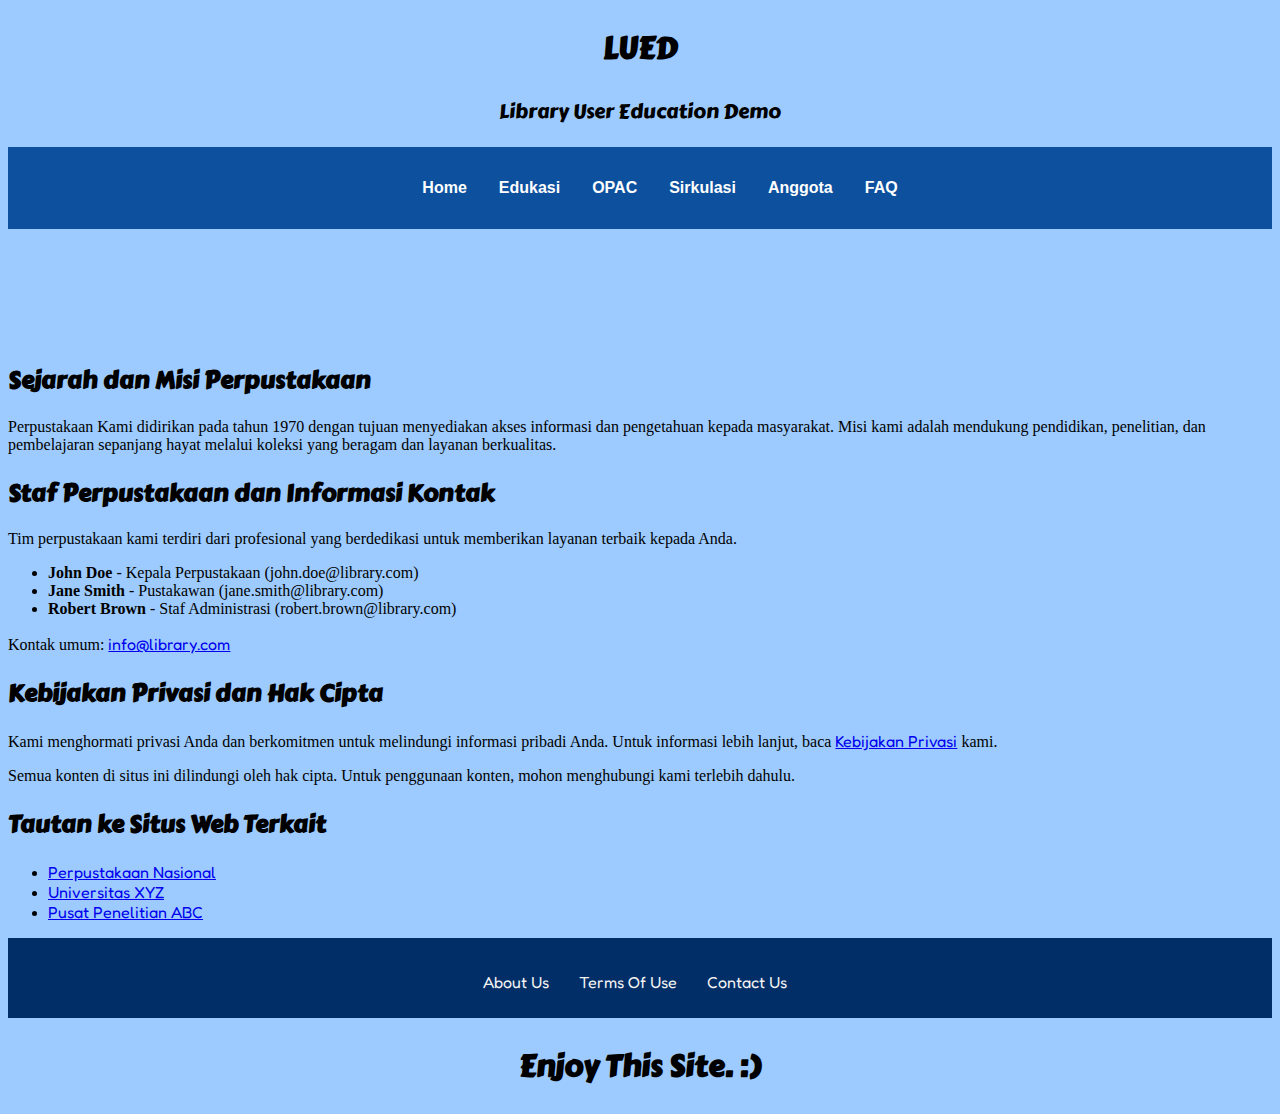
<file: about.html>
<!DOCTYPE html>
<html lang="en">
  <!--Head Meta-->
  <head>
    <meta charset="UTF-8" />
    <meta http-equiv="X-UA-Compatible" content="IE=edge" />
    <meta name="viewport" content="width=device-width, initial-scale=1.0" />
    <title>LUED (Library User Education Development)</title>
    <link rel="stylesheet" href="css/main css.css" />
    <link rel="preconnect" href="https://fonts.googleapis.com" />
    <link rel="preconnect" href="https://fonts.gstatic.com" crossorigin />
    <link href="https://fonts.googleapis.com/css2?family=Fredoka+One&display=swap" rel="stylesheet" />
    <link rel="preconnect" href="https://fonts.googleapis.com" />
    <link rel="preconnect" href="https://fonts.gstatic.com" crossorigin />
    <link href="https://fonts.googleapis.com/css2?family=Carter+One&display=swap" rel="stylesheet" />
  </head>
  <!--Header-->
  <body>
    <div class="header">
      <h2>LUED</h2>
      <p>Library User Education Demo</p>
    </div>
    <nav>
      <div id="menu-icon" class="menu-icon">
        <i class="ph-bold ph-list"></i>
      </div>
      <ul id="menu-list" class="hidden">
        <li>
          <a href="index.html">Home</a>
        </li>
        <li>
          <a href="education.html">Edukasi</a>
        </li>
        <li>
          <a href="opac.html">OPAC</a>
        </li>
        <li>
          <a href="sirkulasi.html">Sirkulasi</a>
        </li>
        <li>
          <a href="anggota.html">Anggota</a>
        </li>
        <li>
          <a href="faq.html">FAQ</a>
        </li>
      </ul>
    </nav>

    <main>
      <section id="sejarah-misi">
        <h2>Sejarah dan Misi Perpustakaan</h2>
        <p>
          Perpustakaan Kami didirikan pada tahun 1970 dengan tujuan menyediakan akses informasi dan pengetahuan kepada masyarakat. Misi kami adalah mendukung pendidikan, penelitian, dan pembelajaran sepanjang hayat melalui koleksi yang
          beragam dan layanan berkualitas.
        </p>
      </section>

      <section id="staf-kontak">
        <h2>Staf Perpustakaan dan Informasi Kontak</h2>
        <p>Tim perpustakaan kami terdiri dari profesional yang berdedikasi untuk memberikan layanan terbaik kepada Anda.</p>
        <ul>
          <li><strong>John Doe</strong> - Kepala Perpustakaan (john.doe@library.com)</li>
          <li><strong>Jane Smith</strong> - Pustakawan (jane.smith@library.com)</li>
          <li><strong>Robert Brown</strong> - Staf Administrasi (robert.brown@library.com)</li>
        </ul>
        <p>Kontak umum: <a href="mailto:info@library.com">info@library.com</a></p>
      </section>

      <section id="kebijakan-privasi">
        <h2>Kebijakan Privasi dan Hak Cipta</h2>
        <p>Kami menghormati privasi Anda dan berkomitmen untuk melindungi informasi pribadi Anda. Untuk informasi lebih lanjut, baca <a href="privasi.html">Kebijakan Privasi</a> kami.</p>
        <p>Semua konten di situs ini dilindungi oleh hak cipta. Untuk penggunaan konten, mohon menghubungi kami terlebih dahulu.</p>
      </section>

      <section id="tautan-terkait">
        <h2>Tautan ke Situs Web Terkait</h2>
        <ul>
          <li><a href="https://example-library.com">Perpustakaan Nasional</a></li>
          <li><a href="https://example-edu.com">Universitas XYZ</a></li>
          <li><a href="https://example-research.com">Pusat Penelitian ABC</a></li>
        </ul>
      </section>
    </main>

    <div class="botnav">
      <a href="about.html">About Us</a>
      <a href="terms.html">Terms Of Use</a>
      <a href="contact.html">Contact Us</a>
    </div>
    <div class="footer">
      <h2>Enjoy This Site. :)</h2>
    </div>
  </body>
</html>
</file>
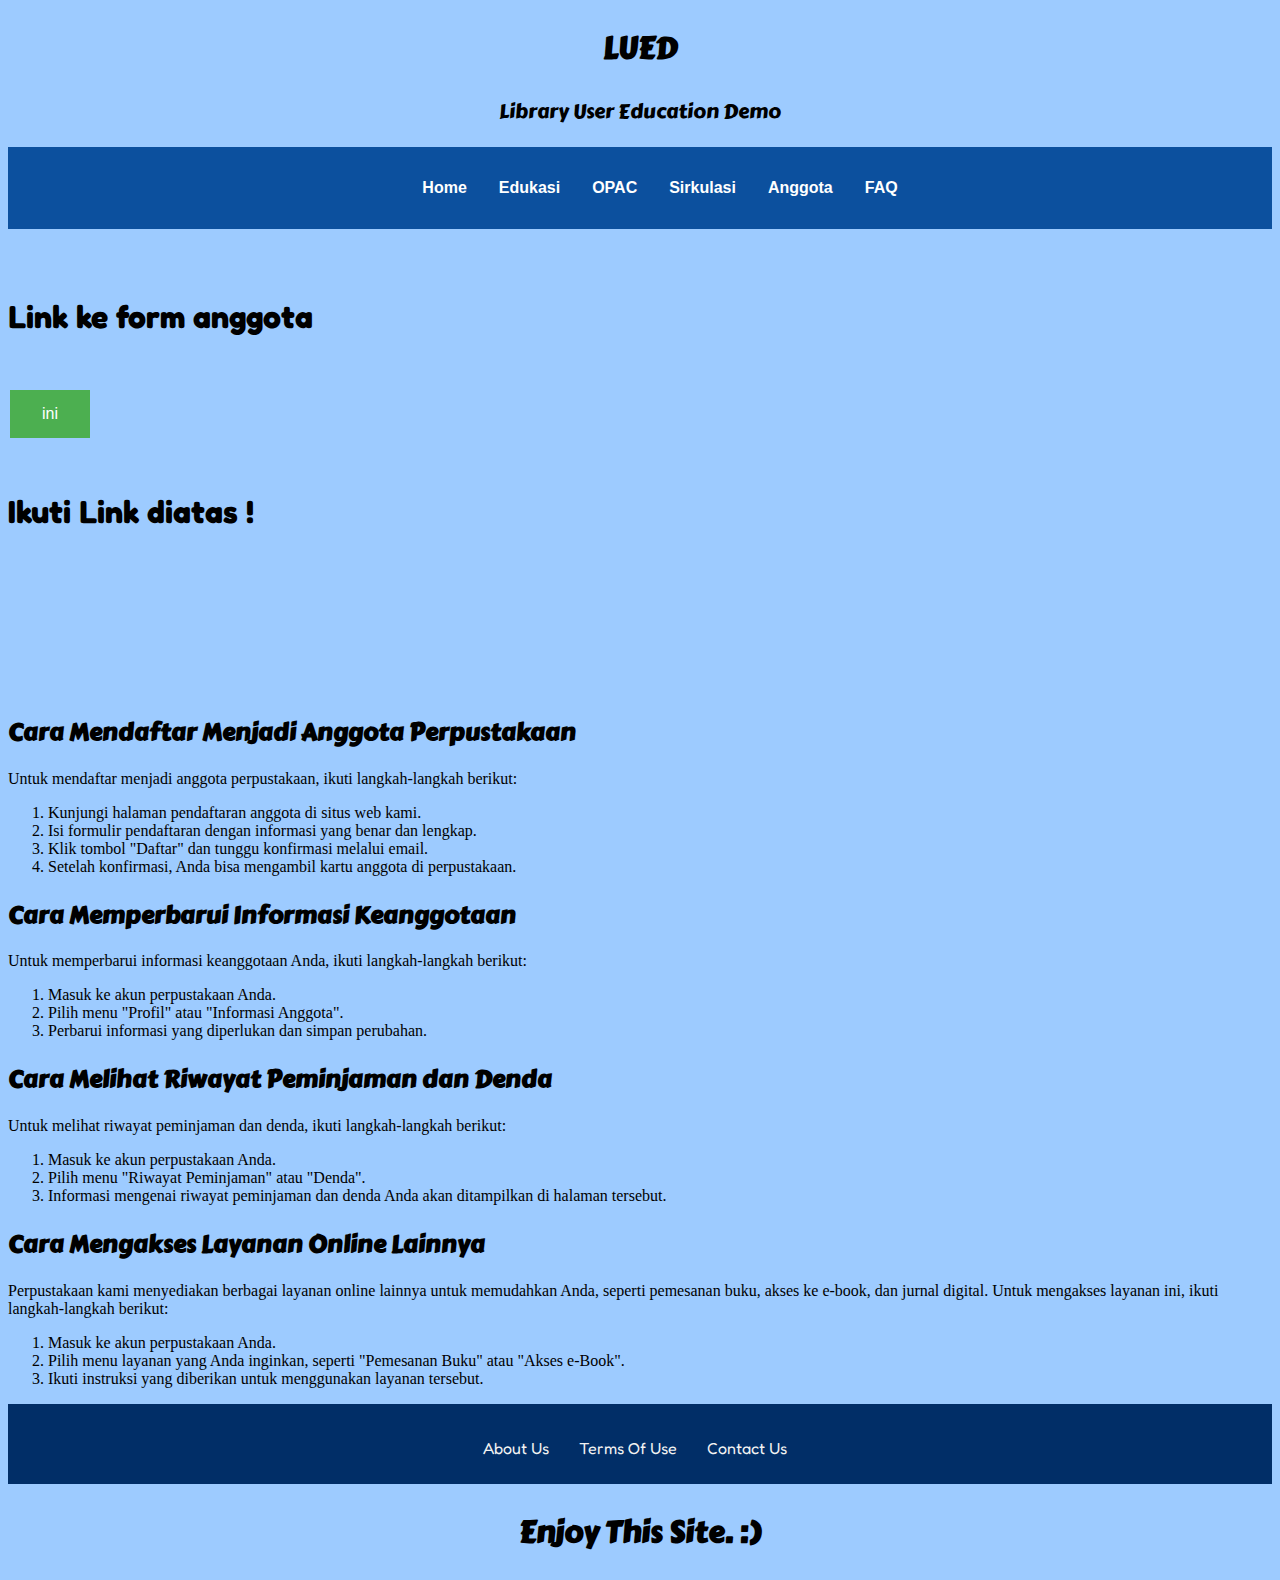
<file: anggota.html>
<!DOCTYPE html>
<html lang="en">
  <head>
    <meta charset="UTF-8" />
    <meta http-equiv="X-UA-Compatible" content="IE=edge" />
    <meta name="viewport" content="width=device-width, initial-scale=1.0" />
    <title>LUED (Library User Education Development)</title>
    <link rel="stylesheet" href="css/main css.css" />
    <link rel="preconnect" href="https://fonts.googleapis.com" />
    <link rel="preconnect" href="https://fonts.gstatic.com" crossorigin />
    <link href="https://fonts.googleapis.com/css2?family=Carter+One&display=swap" rel="stylesheet" />
    <link rel="preconnect" href="https://fonts.gstatic.com" crossorigin />
    <link href="https://fonts.googleapis.com/css2?family=Fredoka+One&display=swap" rel="stylesheet" />
    <link rel="preconnect" href="https://fonts.googleapis.com" />
  </head>
  <body>
    <div class="header">
      <h2>LUED</h2>
      <p>Library User Education Demo</p>
    </div>
    <nav>
      <div id="menu-icon" class="menu-icon">
        <i class="ph-bold ph-list"></i>
      </div>
      <ul id="menu-list" class="hidden">
        <li>
          <a href="index.html">Home</a>
        </li>
        <li>
          <a href="education.html">Edukasi</a>
        </li>
        <li>
          <a href="opac.html">OPAC</a>
        </li>
        <li>
          <a href="sirkulasi.html">Sirkulasi</a>
        </li>
        <li>
          <a href="anggota.html">Anggota</a>
        </li>
        <li>
          <a href="faq.html">FAQ</a>
        </li>
      </ul>
    </nav>
    <!--Form-->
    <br />
    <div class="form">
      <h1>Link ke form anggota</h1>
      <button class="link-button" onclick="window.open('https://library.24hour.id/smpn12malang/index.php?p=member', '_blank')">ini</button>
      <h1>Ikuti Link diatas !</h1>
    </div>

    <main>
      <section id="pendaftaran">
        <h2>Cara Mendaftar Menjadi Anggota Perpustakaan</h2>
        <p>Untuk mendaftar menjadi anggota perpustakaan, ikuti langkah-langkah berikut:</p>
        <ol>
          <li>Kunjungi halaman pendaftaran anggota di situs web kami.</li>
          <li>Isi formulir pendaftaran dengan informasi yang benar dan lengkap.</li>
          <li>Klik tombol "Daftar" dan tunggu konfirmasi melalui email.</li>
          <li>Setelah konfirmasi, Anda bisa mengambil kartu anggota di perpustakaan.</li>
        </ol>
      </section>

      <section id="perbarui-informasi">
        <h2>Cara Memperbarui Informasi Keanggotaan</h2>
        <p>Untuk memperbarui informasi keanggotaan Anda, ikuti langkah-langkah berikut:</p>
        <ol>
          <li>Masuk ke akun perpustakaan Anda.</li>
          <li>Pilih menu "Profil" atau "Informasi Anggota".</li>
          <li>Perbarui informasi yang diperlukan dan simpan perubahan.</li>
        </ol>
      </section>

      <section id="riwayat-denda">
        <h2>Cara Melihat Riwayat Peminjaman dan Denda</h2>
        <p>Untuk melihat riwayat peminjaman dan denda, ikuti langkah-langkah berikut:</p>
        <ol>
          <li>Masuk ke akun perpustakaan Anda.</li>
          <li>Pilih menu "Riwayat Peminjaman" atau "Denda".</li>
          <li>Informasi mengenai riwayat peminjaman dan denda Anda akan ditampilkan di halaman tersebut.</li>
        </ol>
      </section>

      <section id="layanan-online">
        <h2>Cara Mengakses Layanan Online Lainnya</h2>
        <p>Perpustakaan kami menyediakan berbagai layanan online lainnya untuk memudahkan Anda, seperti pemesanan buku, akses ke e-book, dan jurnal digital. Untuk mengakses layanan ini, ikuti langkah-langkah berikut:</p>
        <ol>
          <li>Masuk ke akun perpustakaan Anda.</li>
          <li>Pilih menu layanan yang Anda inginkan, seperti "Pemesanan Buku" atau "Akses e-Book".</li>
          <li>Ikuti instruksi yang diberikan untuk menggunakan layanan tersebut.</li>
        </ol>
      </section>
    </main>

    <div class="botnav">
      <a href="about.html">About Us</a>
      <a href="terms.html">Terms Of Use</a>
      <a href="contact.html">Contact Us</a>
    </div>
    <div class="footer">
      <h2>Enjoy This Site. :)</h2>
    </div>
  </body>
</html>
</file>
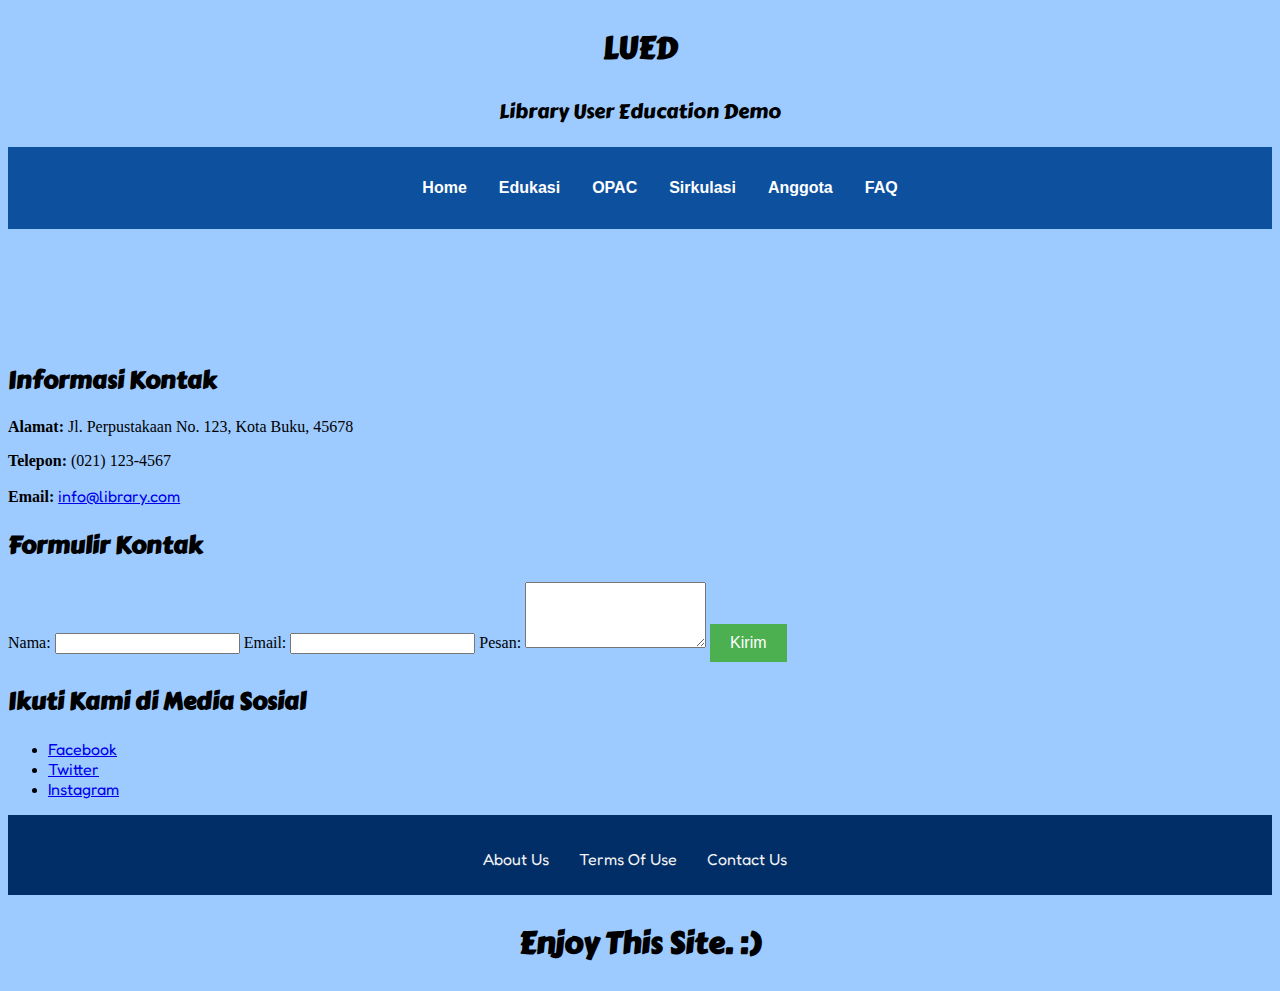
<file: contact.html>
<!DOCTYPE html>
<html lang="en">
  <!--Head Meta-->
  <head>
    <meta charset="UTF-8" />
    <meta http-equiv="X-UA-Compatible" content="IE=edge" />
    <meta name="viewport" content="width=device-width, initial-scale=1.0" />
    <title>LUED (Library User Education Development)</title>
    <link rel="stylesheet" href="css/main css.css" />
    <link rel="preconnect" href="https://fonts.googleapis.com" />
    <link rel="preconnect" href="https://fonts.gstatic.com" crossorigin />
    <link href="https://fonts.googleapis.com/css2?family=Fredoka+One&display=swap" rel="stylesheet" />
    <link rel="preconnect" href="https://fonts.googleapis.com" />
    <link rel="preconnect" href="https://fonts.gstatic.com" crossorigin />
    <link href="https://fonts.googleapis.com/css2?family=Carter+One&display=swap" rel="stylesheet" />
  </head>
  <!--Header-->
  <body>
    <div class="header">
      <h2>LUED</h2>
      <p>Library User Education Demo</p>
    </div>
    <nav>
      <div id="menu-icon" class="menu-icon">
        <i class="ph-bold ph-list"></i>
      </div>
      <ul id="menu-list" class="hidden">
        <li>
          <a href="index.html">Home</a>
        </li>
        <li>
          <a href="education.html">Edukasi</a>
        </li>
        <li>
          <a href="opac.html">OPAC</a>
        </li>
        <li>
          <a href="sirkulasi.html">Sirkulasi</a>
        </li>
        <li>
          <a href="anggota.html">Anggota</a>
        </li>
        <li>
          <a href="faq.html">FAQ</a>
        </li>
      </ul>
    </nav>

    <main>
      <section id="informasi-kontak">
        <h2>Informasi Kontak</h2>
        <p><strong>Alamat:</strong> Jl. Perpustakaan No. 123, Kota Buku, 45678</p>
        <p><strong>Telepon:</strong> (021) 123-4567</p>
        <p><strong>Email:</strong> <a href="mailto:info@library.com">info@library.com</a></p>
      </section>

      <section id="formulir-kontak">
        <h2>Formulir Kontak</h2>
        <form action="submit_kontak.php" method="post">
          <label for="nama">Nama:</label>
          <input type="text" id="nama" name="nama" required />

          <label for="email">Email:</label>
          <input type="email" id="email" name="email" required />

          <label for="pesan">Pesan:</label>
          <textarea id="pesan" name="pesan" rows="4" required></textarea>

          <button type="submit">Kirim</button>
        </form>
      </section>

      <section id="media-sosial">
        <h2>Ikuti Kami di Media Sosial</h2>
        <ul>
          <li><a href="https://facebook.com/perpustakaan">Facebook</a></li>
          <li><a href="https://twitter.com/perpustakaan">Twitter</a></li>
          <li><a href="https://instagram.com/perpustakaan">Instagram</a></li>
        </ul>
      </section>
    </main>

    <div class="botnav">
      <a href="about.html">About Us</a>
      <a href="terms.html">Terms Of Use</a>
      <a href="contact.html">Contact Us</a>
    </div>
    <div class="footer">
      <h2>Enjoy This Site. :)</h2>
    </div>
  </body>
</html>
</file>
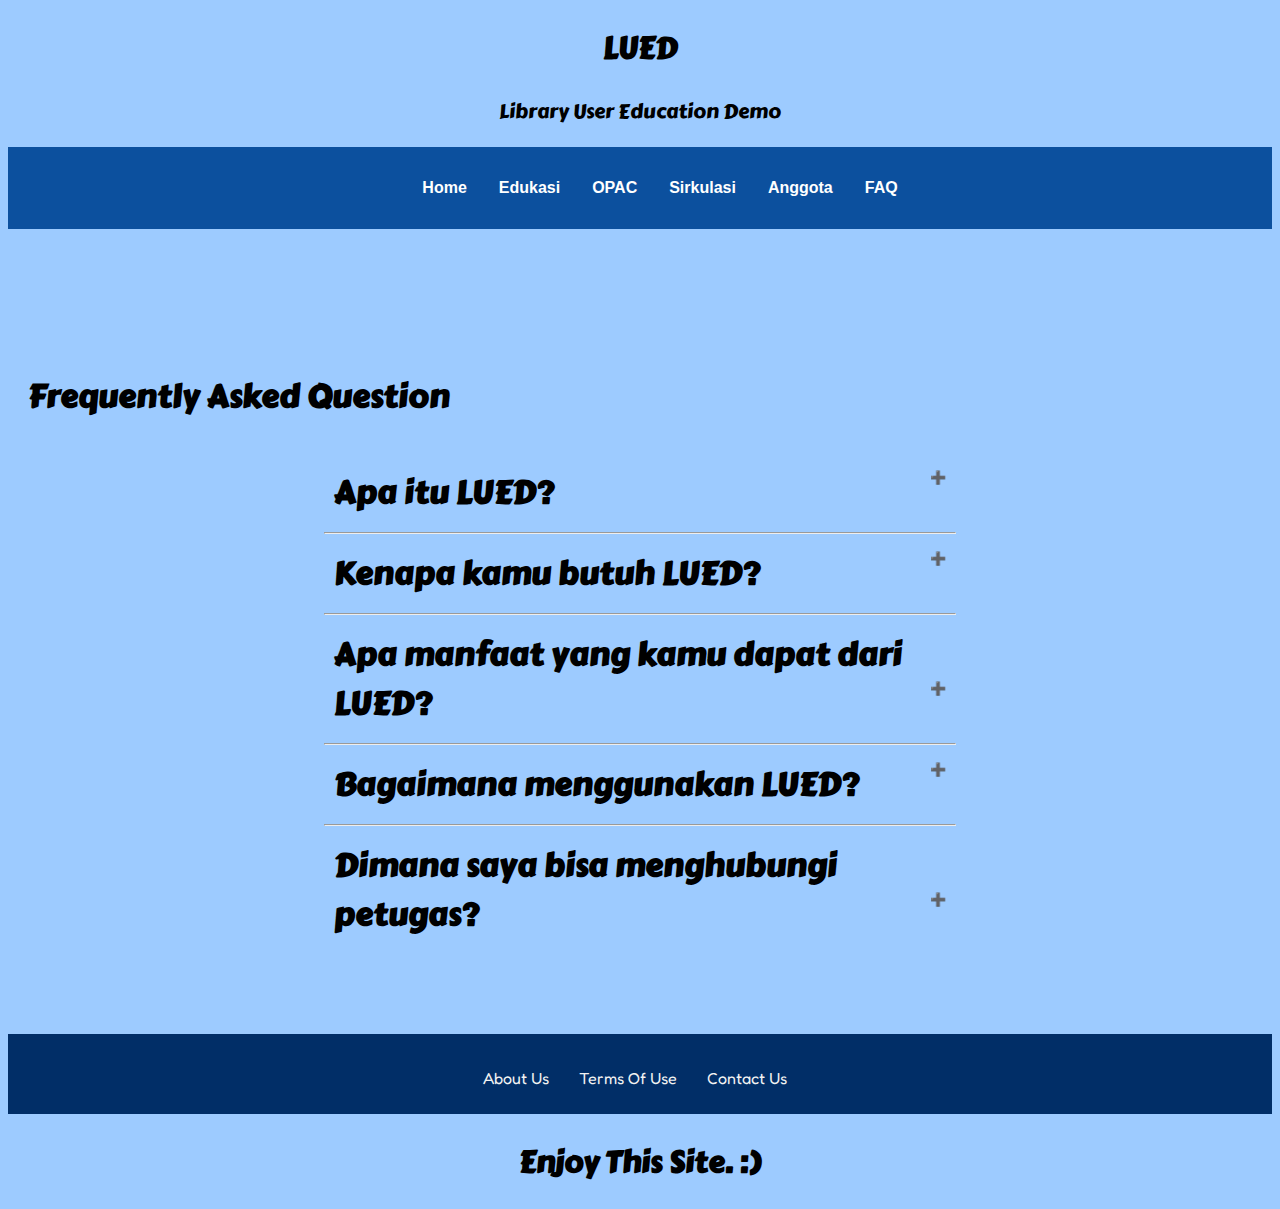
<file: faq.html>
<!DOCTYPE html>
<html lang="en">
<!--Head Meta-->
<head>
  <meta charset="UTF-8">
  <meta http-equiv="X-UA-Compatible" content="IE=edge">
  <meta name="viewport" content="width=device-width, initial-scale=1.0">
  <title>LUED (Library User Education Development)</title>
  <link rel="stylesheet" href="css/main css.css">
  <link rel="preconnect" href="https://fonts.googleapis.com">
<link rel="preconnect" href="https://fonts.gstatic.com" crossorigin>
<link href="https://fonts.googleapis.com/css2?family=Fredoka+One&display=swap" rel="stylesheet">
<link rel="preconnect" href="https://fonts.googleapis.com">
<link rel="preconnect" href="https://fonts.gstatic.com" crossorigin>
<link href="https://fonts.googleapis.com/css2?family=Carter+One&display=swap" rel="stylesheet">
</head>
<!--Header-->
<body>
  <div class="header">
    <h2>LUED</h2>
    <p>Library User Education Demo</p>
  </div>
  <nav>
    <div id="menu-icon" class="menu-icon">
      <i class="ph-bold ph-list"></i>
    </div>
    <ul id="menu-list" class="hidden">
      <li>
        <a href="index.html">Home</a>
      </li>
      <li>
        <a href="education.html">Edukasi</a>
      </li>
      <li>
        <a href="opac.html">OPAC</a>
      </li>
      <li>
        <a href="sirkulasi.html">Sirkulasi</a>
      </li>
      <li>
        <a href="anggota.html">Anggota</a>
      </li>
      <li>
        <a href="faq.html">FAQ</a>
      </li>
    </ul>
  </nav>
  <main>

    <h1 class="faq-heading">Frequently Asked Question</h1>
    <section class="faq-container">
        <div class="faq-one">

            <!-- faq question -->
            <h1 class="faq-page">Apa itu LUED?</h1>

            <!-- faq answer -->
            <div class="faq-body">
                <p>Lorem ipsum dolor, sit amet consectetur adipisicing elit. Velit saepe sequi, illum facere
                    necessitatibus cum aliquam id illo omnis maxime, totam soluta voluptate amet ut sit ipsum
                    aperiam.
                    Perspiciatis, porro!</p>
            </div>
        </div>
        <hr class="hr-line">

        <div class="faq-two">

            <!-- faq question -->
            <h1 class="faq-page">Kenapa kamu butuh LUED?</h1>

            <!-- faq answer -->

            <div class="faq-body">
                <p>Lorem ipsum dolor, sit amet consectetur adipisicing elit. Velit saepe sequi, illum facere
                    necessitatibus cum aliquam id illo omnis maxime, totam soluta voluptate amet ut sit ipsum
                    aperiam.
                    Perspiciatis, porro!</p>
                <p>Lorem ipsum dolor sit amet, consectetur adipisicing elit. 
                  Illum dolores beatae quasi ducimus, et, labore, eius praesentium nemo reprehenderit deleniti suscipit ipsum repellat odit aperiam inventore cupiditate sint? Deleniti, necessitatibus.</p>
            </div>
        </div>
        <hr class="hr-line">


        <div class="faq-three">

            <!-- faq question -->
            <h1 class="faq-page">Apa manfaat yang kamu dapat dari LUED?</h1>

            <!-- faq answer -->
            <div class="faq-body">
                <p>Lorem ipsum dolor, sit amet consectetur adipisicing elit. Velit saepe sequi, illum facere
                    necessitatibus cum aliquam id illo omnis maxime, totam soluta voluptate amet ut sit ipsum
                    aperiam.
                    Perspiciatis, porro!</p>
                <p>Lorem ipsum dolor sit amet consectetur adipisicing elit. 
                  Exercitationem ullam perspiciatis, odio recusandae enim, voluptatibus, cumque illo corporis accusantium totam obcaecati architecto assumenda ducimus blanditiis! 
                  Sint vitae vel et architecto.</p>
                <p>Lorem ipsum dolor, 
                  sit amet consectetur adipisicing elit. Sed odit asperiores mollitia doloribus incidunt, ea eos saepe exercitationem ad rerum nihil! 
                  Explicabo accusamus optio reprehenderit voluptatem sunt porro fuga nihil.</p>
            </div>
        </div>
      </div>
      <hr class="hr-line">


      <div class="faq-four">

          <!-- faq question -->
          <h1 class="faq-page">Bagaimana menggunakan LUED?</h1>

          <!-- faq answer -->
          <div class="faq-body">
              <p>Lorem ipsum dolor, sit amet consectetur adipisicing elit. Velit saepe sequi, illum facere
                  necessitatibus cum aliquam id illo omnis maxime, totam soluta voluptate amet ut sit ipsum
                  aperiam.
                  Perspiciatis, porro!</p>
          </div>
      </div>
    </div>
    <hr class="hr-line">


    <div class="faq-five">

        <!-- faq question -->
        <h1 class="faq-page">Dimana saya bisa menghubungi petugas?</h1>

        <!-- faq answer -->
        <div class="faq-body">
            <p>Lorem ipsum dolor, sit amet consectetur adipisicing elit. Velit saepe sequi, illum facere
                necessitatibus cum aliquam id illo omnis maxime, totam soluta voluptate amet ut sit ipsum
                aperiam.
                Perspiciatis, porro!</p>
        </div>
    </div>

    </section>
</main>
<script src="js/main.js"></script>
<div class="botnav">
  <a href="about.html">About Us</a>
      <a href="terms.html">Terms Of Use</a>
      <a href="contact.html">Contact Us</a>
</div>
<div class="footer">
  <h2>Enjoy This Site. :)</h2>
</div>
</body>
</file>
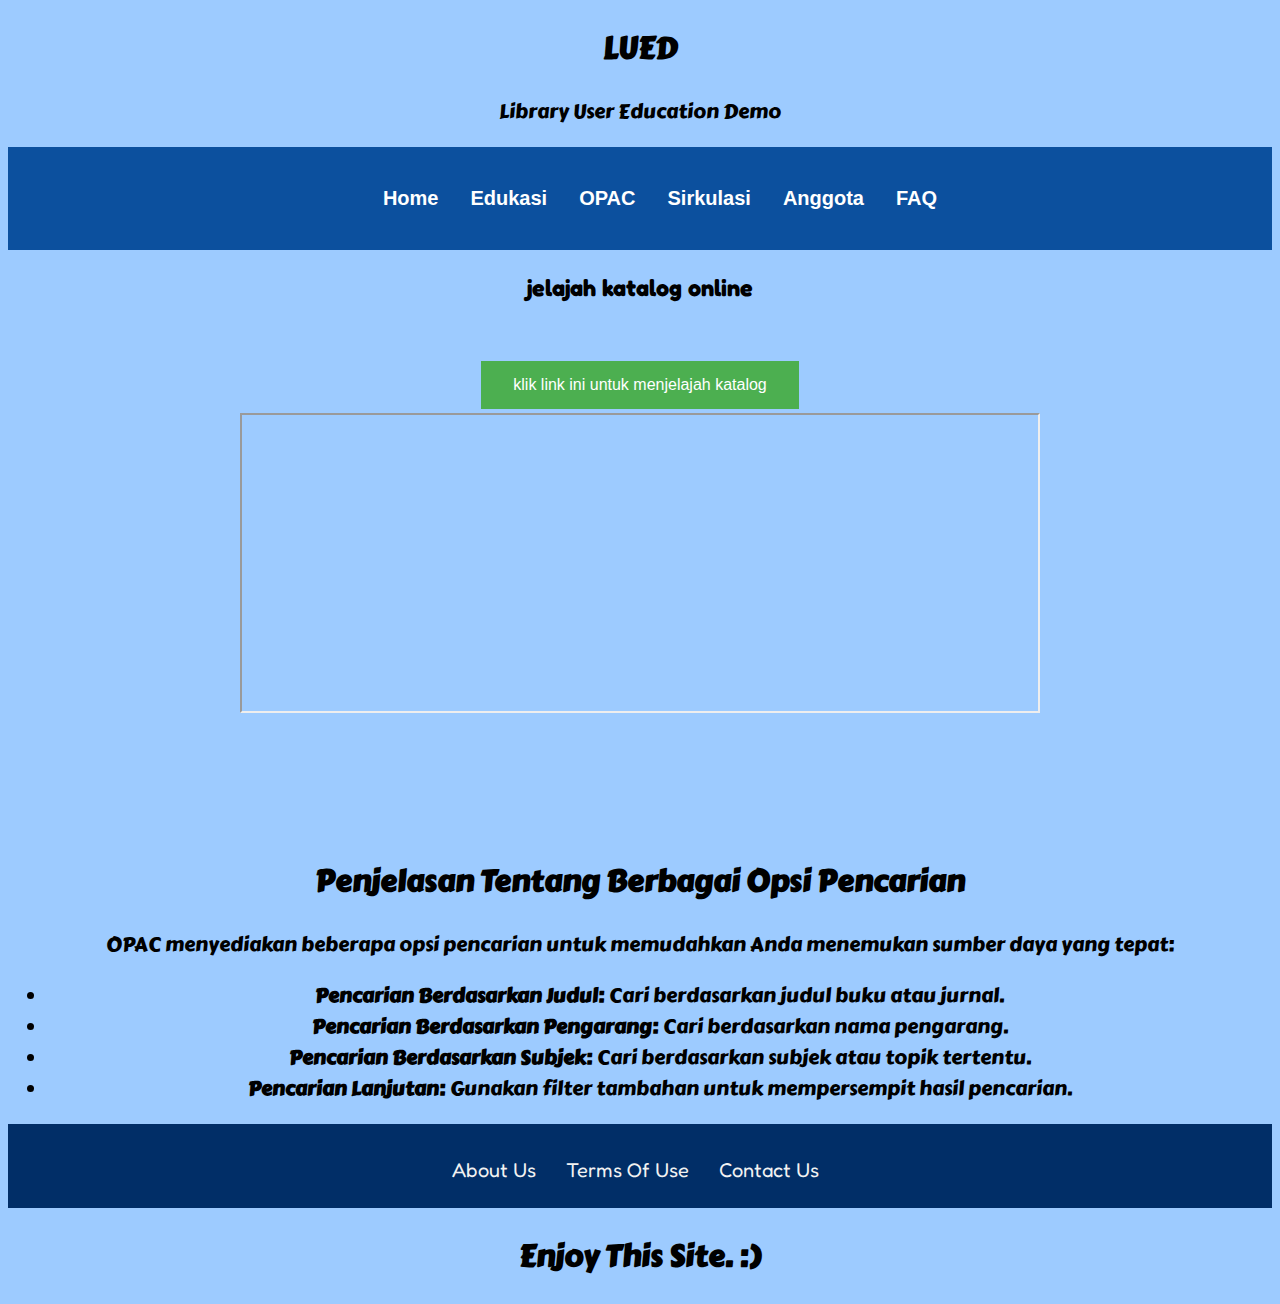
<file: opac.html>
<!DOCTYPE html>
<html lang="en">
  <!--Head Meta-->
  <head>
    <meta charset="UTF-8" />
    <meta http-equiv="X-UA-Compatible" content="IE=edge" />
    <meta name="viewport" content="width=device-width, initial-scale=1.0" />
    <title>LUED (Library User Education Development)</title>
    <link rel="stylesheet" href="css/main css.css" />
    <link rel="preconnect" href="https://fonts.googleapis.com" />
    <link rel="preconnect" href="https://fonts.gstatic.com" crossorigin />
    <link href="https://fonts.googleapis.com/css2?family=Fredoka+One&display=swap" rel="stylesheet" />
    <link rel="preconnect" href="https://fonts.googleapis.com" />
    <link rel="preconnect" href="https://fonts.gstatic.com" crossorigin />
    <link href="https://fonts.googleapis.com/css2?family=Carter+One&display=swap" rel="stylesheet" />
  </head>
  <!--Header-->
  <body>
    <div class="header">
      <h2>LUED</h2>
      <p>Library User Education Demo</p>
      
      <nav>
        <div id="menu-icon" class="menu-icon">
          <i class="ph-bold ph-list"></i>
        </div>
        <ul id="menu-list" class="hidden">
          <li>
            <a href="index.html">Home</a>
          </li>
          <li>
            <a href="education.html">Edukasi</a>
          </li>
          <li>
            <a href="opac.html">OPAC</a>
          </li>
          <li>
            <a href="sirkulasi.html">Sirkulasi</a>
          </li>
          <li>
            <a href="anggota.html">Anggota</a>
          </li>
          <li>
            <a href="faq.html">FAQ</a>
          </li>
        </ul>
      </nav>
    <h3>jelajah katalog online</h3>
    <br/>
    <button class="link-button" onclick="window.open('https:https://library.24hour.id/smpn12malang/', '_blank')">klik link ini untuk menjelajah katalog</button>
    <br>
    <iframe src="https://opac.lib.ugm.ac.id/" framborder="0" height="300" width="800"></iframe>
    <br />
    
    <main>
      <section id="opsi-pencarian">
          <h2>Penjelasan Tentang Berbagai Opsi Pencarian</h2>
          <p>OPAC menyediakan beberapa opsi pencarian untuk memudahkan Anda menemukan sumber daya yang tepat:</p>
          <ul>
              <li><strong>Pencarian Berdasarkan Judul:</strong> Cari berdasarkan judul buku atau jurnal.</li>
              <li><strong>Pencarian Berdasarkan Pengarang:</strong> Cari berdasarkan nama pengarang.</li>
              <li><strong>Pencarian Berdasarkan Subjek:</strong> Cari berdasarkan subjek atau topik tertentu.</li>
              <li><strong>Pencarian Lanjutan:</strong> Gunakan filter tambahan untuk mempersempit hasil pencarian.</li>
          </ul>
      </section>
  
    <div class="botnav">
      <a href="about.html">About Us</a>
      <a href="terms.html">Terms Of Use</a>
      <a href="contact.html">Contact Us</a>
    </div>
    <div class="footer">
      <h2>Enjoy This Site. :)</h2>
    </div>
  </body>
</html>
</file>
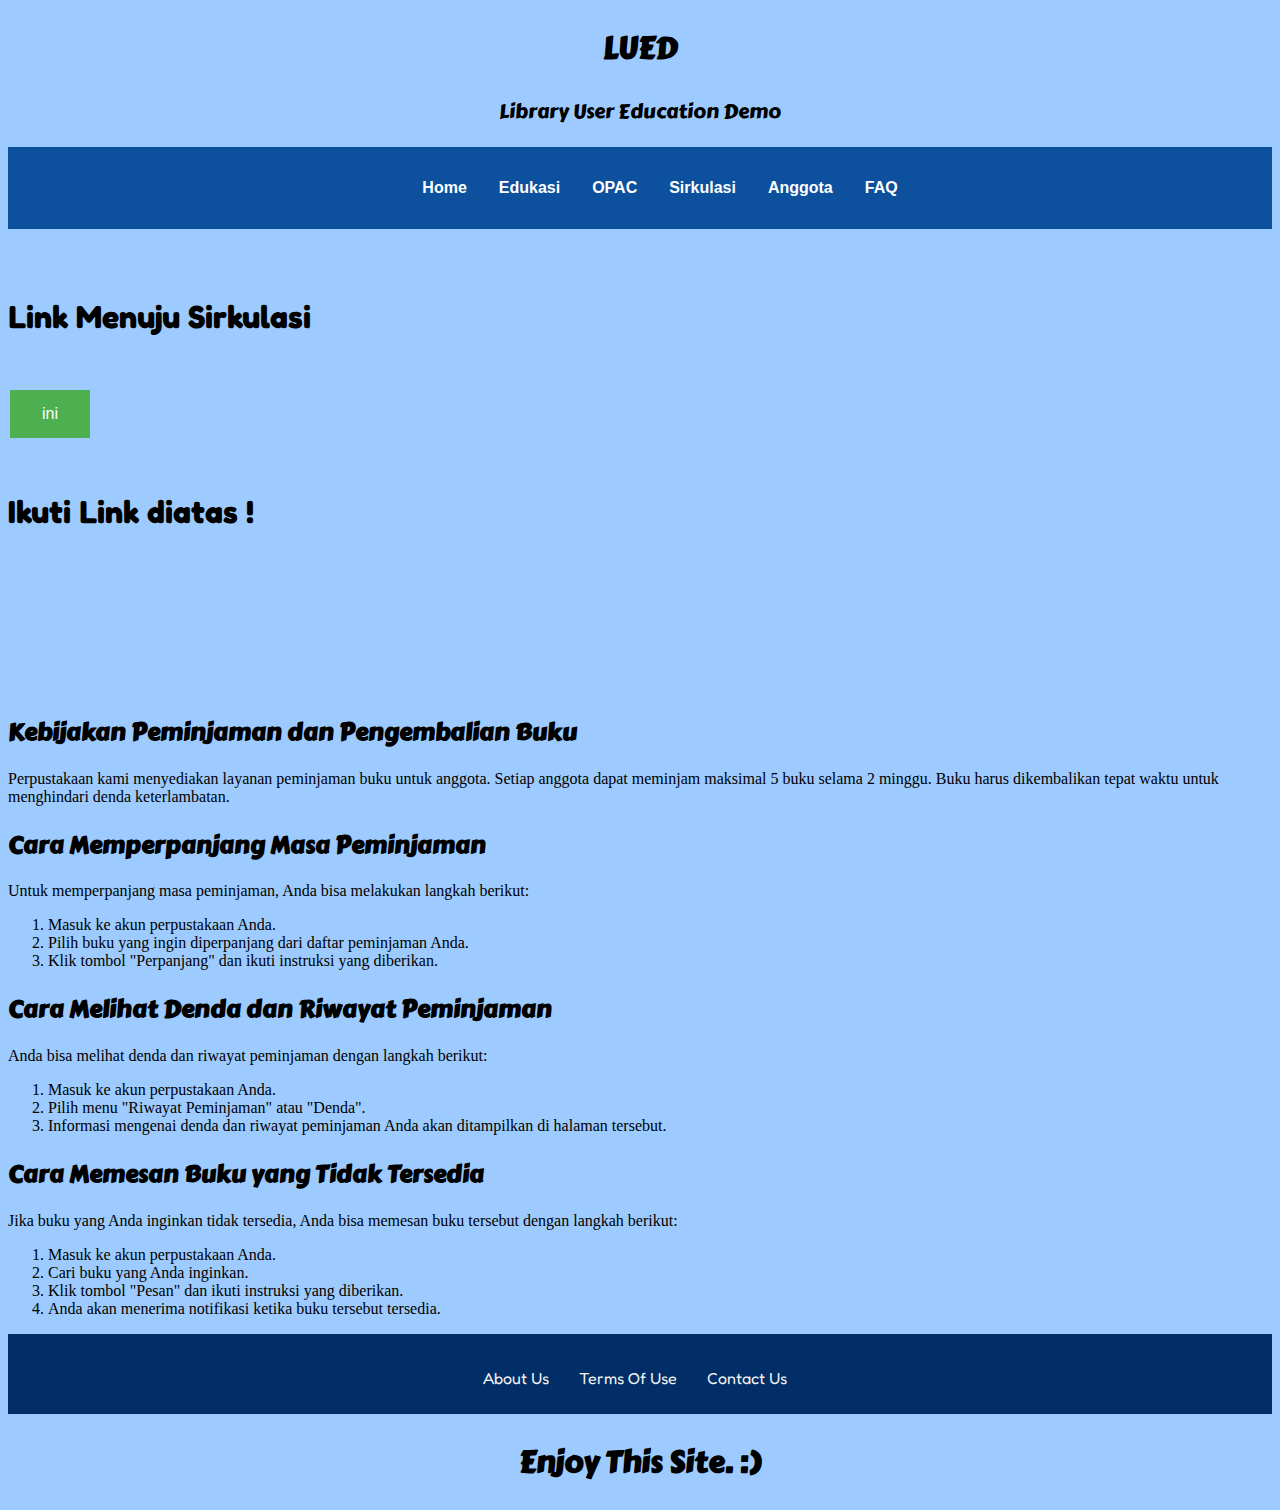
<file: sirkulasi.html>
<!DOCTYPE html>
<html lang="en">
  <head>
    <meta charset="UTF-8" />
    <meta http-equiv="X-UA-Compatible" content="IE=edge" />
    <meta name="viewport" content="width=device-width, initial-scale=1.0" />
    <title>LUED (Library User Education Development)</title>
    <link rel="stylesheet" href="css/main css.css" />
    <link rel="preconnect" href="https://fonts.googleapis.com" />
    <link rel="preconnect" href="https://fonts.gstatic.com" crossorigin />
    <link href="https://fonts.googleapis.com/css2?family=Carter+One&display=swap" rel="stylesheet" />
    <link rel="preconnect" href="https://fonts.gstatic.com" crossorigin />
    <link href="https://fonts.googleapis.com/css2?family=Fredoka+One&display=swap" rel="stylesheet" />
    <link rel="preconnect" href="https://fonts.googleapis.com" />
  </head>
  <body>
    <div class="header">
      <h2>LUED</h2>
      <p>Library User Education Demo</p>
    </div>
    <nav>
      <div id="menu-icon" class="menu-icon">
        <i class="ph-bold ph-list"></i>
      </div>
      <ul id="menu-list" class="hidden">
        <li>
          <a href="index.html">Home</a>
        </li>
        <li>
          <a href="education.html">Edukasi</a>
        </li>
        <li>
          <a href="opac.html">OPAC</a>
        </li>
        <li>
          <a href="sirkulasi.html">Sirkulasi</a>
        </li>
        <li>
          <a href="anggota.html">Anggota</a>
        </li>
        <li>
          <a href="faq.html">FAQ</a>
        </li>
      </ul>
    </nav>
    <!--Form-->
    <br />
    <div class="form">
      <h1>Link Menuju Sirkulasi</h1>
      <button class="link-button" onclick="window.open('https://lib.ugm.ac.id/sirkulasi/', '_blank')">ini</button>
      <h1>Ikuti Link diatas !</h1>
    </div>

    <main>
      <section id="kebijakan">
        <h2>Kebijakan Peminjaman dan Pengembalian Buku</h2>
        <p>Perpustakaan kami menyediakan layanan peminjaman buku untuk anggota. Setiap anggota dapat meminjam maksimal 5 buku selama 2 minggu. Buku harus dikembalikan tepat waktu untuk menghindari denda keterlambatan.</p>
      </section>

      <section id="perpanjangan">
        <h2>Cara Memperpanjang Masa Peminjaman</h2>
        <p>Untuk memperpanjang masa peminjaman, Anda bisa melakukan langkah berikut:</p>
        <ol>
          <li>Masuk ke akun perpustakaan Anda.</li>
          <li>Pilih buku yang ingin diperpanjang dari daftar peminjaman Anda.</li>
          <li>Klik tombol "Perpanjang" dan ikuti instruksi yang diberikan.</li>
        </ol>
      </section>

      <section id="denda">
        <h2>Cara Melihat Denda dan Riwayat Peminjaman</h2>
        <p>Anda bisa melihat denda dan riwayat peminjaman dengan langkah berikut:</p>
        <ol>
          <li>Masuk ke akun perpustakaan Anda.</li>
          <li>Pilih menu "Riwayat Peminjaman" atau "Denda".</li>
          <li>Informasi mengenai denda dan riwayat peminjaman Anda akan ditampilkan di halaman tersebut.</li>
        </ol>
      </section>

      <section id="pesan-buku">
        <h2>Cara Memesan Buku yang Tidak Tersedia</h2>
        <p>Jika buku yang Anda inginkan tidak tersedia, Anda bisa memesan buku tersebut dengan langkah berikut:</p>
        <ol>
          <li>Masuk ke akun perpustakaan Anda.</li>
          <li>Cari buku yang Anda inginkan.</li>
          <li>Klik tombol "Pesan" dan ikuti instruksi yang diberikan.</li>
          <li>Anda akan menerima notifikasi ketika buku tersebut tersedia.</li>
        </ol>
      </section>
    </main>

    <div class="botnav">
      <a href="about.html">About Us</a>
      <a href="terms.html">Terms Of Use</a>
      <a href="contact.html">Contact Us</a>
    </div>
    <div class="footer">
      <h2>Enjoy This Site. :)</h2>
    </div>
  </body>
</html>
</file>
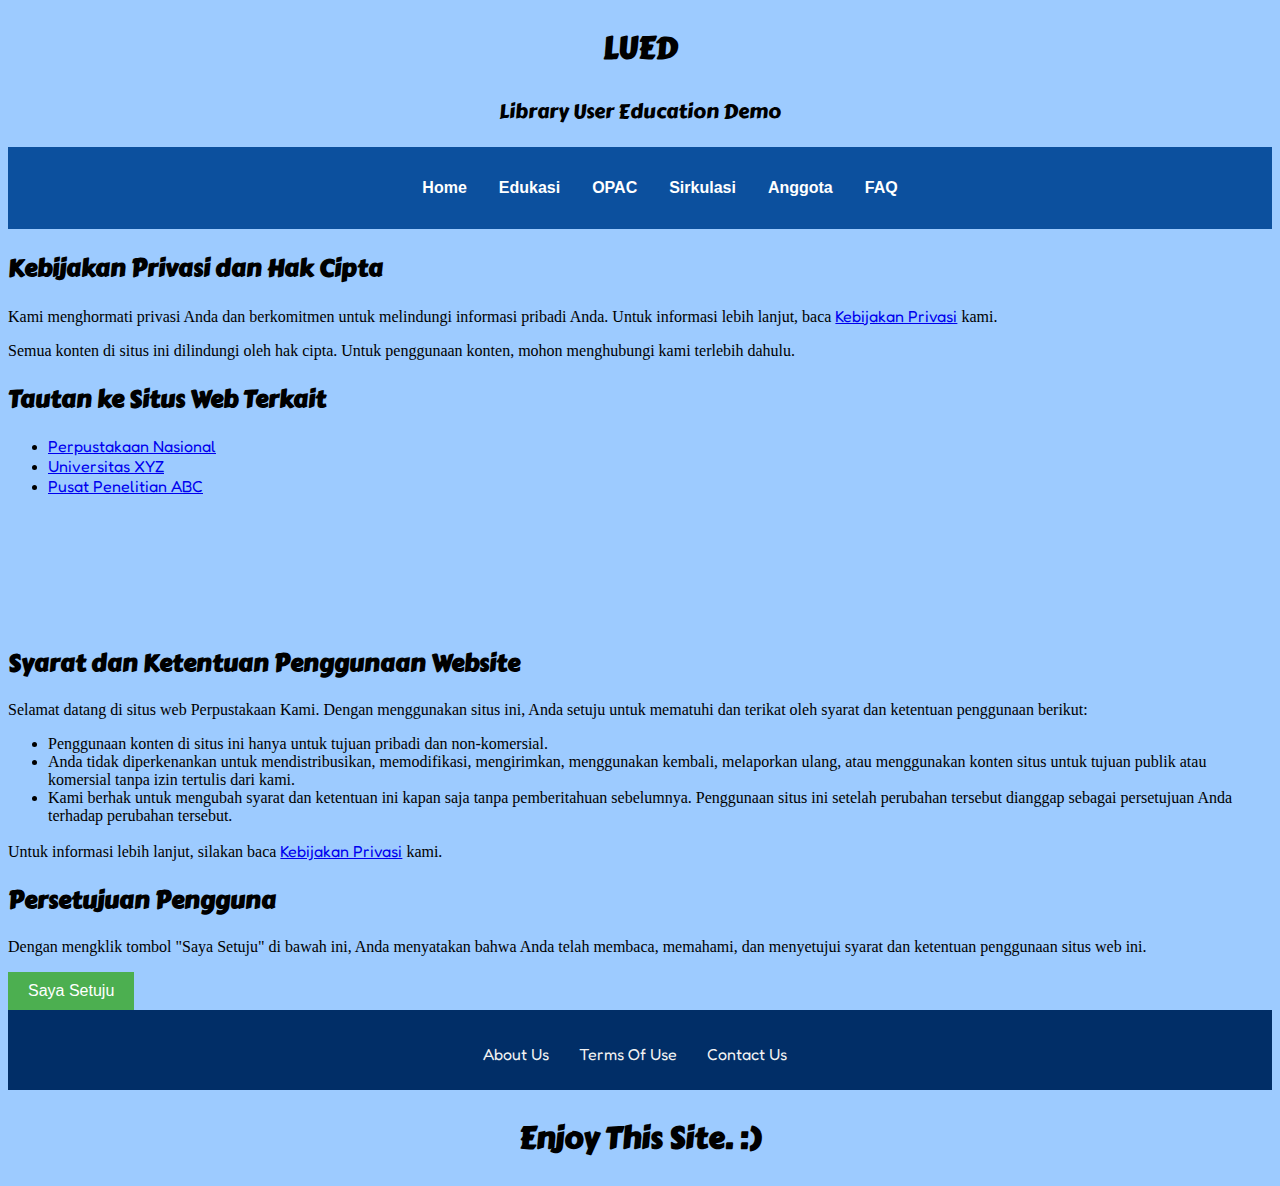
<file: terms.html>
<!DOCTYPE html>
<html lang="en">
  <!--Head Meta-->
  <head>
    <meta charset="UTF-8" />
    <meta http-equiv="X-UA-Compatible" content="IE=edge" />
    <meta name="viewport" content="width=device-width, initial-scale=1.0" />
    <title>LUED (Library User Education Development)</title>
    <link rel="stylesheet" href="css/main css.css" />
    <link rel="preconnect" href="https://fonts.googleapis.com" />
    <link rel="preconnect" href="https://fonts.gstatic.com" crossorigin />
    <link href="https://fonts.googleapis.com/css2?family=Fredoka+One&display=swap" rel="stylesheet" />
    <link rel="preconnect" href="https://fonts.googleapis.com" />
    <link rel="preconnect" href="https://fonts.gstatic.com" crossorigin />
    <link href="https://fonts.googleapis.com/css2?family=Carter+One&display=swap" rel="stylesheet" />
  </head>
  <!--Header-->
  <body>
    <div class="header">
      <h2>LUED</h2>
      <p>Library User Education Demo</p>
    </div>
    <nav>
      <div id="menu-icon" class="menu-icon">
        <i class="ph-bold ph-list"></i>
      </div>
      <ul id="menu-list" class="hidden">
        <li>
          <a href="index.html">Home</a>
        </li>
        <li>
          <a href="education.html">Edukasi</a>
        </li>
        <li>
          <a href="opac.html">OPAC</a>
        </li>
        <li>
          <a href="sirkulasi.html">Sirkulasi</a>
        </li>
        <li>
          <a href="anggota.html">Anggota</a>
        </li>
        <li>
          <a href="faq.html">FAQ</a>
        </li>
      </ul>
    </nav>
    <section id="kebijakan-privasi">
      <h2>Kebijakan Privasi dan Hak Cipta</h2>
      <p>Kami menghormati privasi Anda dan berkomitmen untuk melindungi informasi pribadi Anda. Untuk informasi lebih lanjut, baca <a href="https://tte.kominfo.go.id/privacy" target="_blank">Kebijakan Privasi</a> kami.</p>
      <p>Semua konten di situs ini dilindungi oleh hak cipta. Untuk penggunaan konten, mohon menghubungi kami terlebih dahulu.</p>
    </section>

    <section id="tautan-terkait">
      <h2>Tautan ke Situs Web Terkait</h2>
      <ul>
        <li><a href="https://perpusnas.go.id/" target="_blank">Perpustakaan Nasional</a></li>
        <li><a href="https://lib.um.ac.id/" target="_blank">Universitas XYZ</a></li>
        <li><a href="https://disperpusip.jatimprov.go.id/" target="_blank">Pusat Penelitian ABC</a></li>
      </ul>
    </section>

    <main>
      <section id="syarat-ketentuan">
        <h2>Syarat dan Ketentuan Penggunaan Website</h2>
        <p>Selamat datang di situs web Perpustakaan Kami. Dengan menggunakan situs ini, Anda setuju untuk mematuhi dan terikat oleh syarat dan ketentuan penggunaan berikut:</p>
        <ul>
          <li>Penggunaan konten di situs ini hanya untuk tujuan pribadi dan non-komersial.</li>
          <li>Anda tidak diperkenankan untuk mendistribusikan, memodifikasi, mengirimkan, menggunakan kembali, melaporkan ulang, atau menggunakan konten situs untuk tujuan publik atau komersial tanpa izin tertulis dari kami.</li>
          <li>Kami berhak untuk mengubah syarat dan ketentuan ini kapan saja tanpa pemberitahuan sebelumnya. Penggunaan situs ini setelah perubahan tersebut dianggap sebagai persetujuan Anda terhadap perubahan tersebut.</li>
        </ul>
        <p>Untuk informasi lebih lanjut, silakan baca <a href="https://indonesiamembaca.perpusnas.go.id/kebijakan-privasi" target="_blank">Kebijakan Privasi</a> kami.</p>
      </section>

      <section id="persetujuan">
        <h2>Persetujuan Pengguna</h2>
        <p>Dengan mengklik tombol "Saya Setuju" di bawah ini, Anda menyatakan bahwa Anda telah membaca, memahami, dan menyetujui syarat dan ketentuan penggunaan situs web ini.</p>
        <button id="agreeButton">Saya Setuju</button>
      </section>
    </main>

    <div class="botnav">
      <a href="about.html">About Us</a>
      <a href="terms.html">Terms Of Use</a>
      <a href="contact.html">Contact Us</a>
    </div>
    <div class="footer">
      <h2>Enjoy This Site. :)</h2>
    </div>
    <script src="js/main.js"></script>
  </body>
</html>
</file>
<file: css/main css.css>
/*Main Theme Website LUED*/
* {
  box-sizing: border-box;
}

/*Header CSS*/
header.logo {
  width: 50px;
  height: 20px;
}

/*Body CSS*/
body {
  background-color: #9dcbff;
}

img {
  float: right;
  width: 190px;
  height: 190px;
  margin-left: 10px;
  margin-right: 5px;
}

.p {
  font-family: "Fredoka One", cursive;
}

/* Header/Blog Title */
.header {
  padding: 0px;
  text-align: center;
  font-family: "Carter One", cursive;
  font-size: 20px;
}

nav {
  background-color: rgb(12, 80, 158);
  display: flex;
  justify-content: center; /* added this */
  padding: 1rem 2rem;
}

nav ul {
  display: flex;
  align-items: center;
  gap: 2rem;
  list-style: none;
}

nav div img {
  width: 50px;
}

nav ul li a {
  text-decoration: none;
  font-family: "Segoe UI", sans-serif;
  color: white;
  font-weight: 600;
  padding: 8px 0;
  transition: all;
  transition-duration: 300ms;
}

nav ul li a:hover {
  color: #012e67;
  border-bottom: 1px solid #012e67;
}

.menu-icon {
  /* background-color: tomato; */
  font-size: 28px;
  display: none;
}

main {
  padding-top: 7rem;
}

@media only screen and (max-width: 768px) {
  nav {
    flex-wrap: wrap;
    position: fixed;
    width: 100%;
    top: 0;
  }

  nav ul {
    flex-direction: column;
    width: 100%;
  }

  nav ul li:last-of-type {
    padding-bottom: 8px;
  }

  nav ul.hidden {
    display: none;
  }

  .menu-icon {
    display: flex;
    align-items: center;
  }
}

/*Bottom Navigation*/
.botnav {
  overflow: hidden;
  background-color: #012e67;
  font-family: "Fredoka One", cursive;
  text-align: center; /* added this */
  display: flex;
  justify-content: center; /* added this */
  padding: 1rem 2rem;
}

.botnav a {
  float: left;
  display: block;
  color: #f2f2f2;
  text-align: center;
  padding: 18px 20px 10px 10px;
  text-decoration: none;
  position: relative;
}

.botnav a:hover {
  background-color: #ddd;
  color: black;
}

.footer {
  padding: 0px;
  text-align: center;
  background: #9dcbff;
  font-family: "Carter One", cursive;
  font-size: 20px;
}

/*LUED Education Page*/

.heading {
  color: #444;
  font-size: 40px;
  text-align: center;
  padding: 10px;
}

.container {
  display: grid;
  grid-template-columns: 2fr 1fr;
  gap: 15px;
  align-items: flex-start;
  padding: 5px 5%;
}

.container .main-video {
  background: #fff;
  border-radius: 5px;
  padding: 10px;
}

.container .main-video video {
  width: 100%;
  border-radius: 5px;
}

.container .main-video .title {
  color: #333;
  font-size: 23px;
  padding-top: 15px;
  padding-bottom: 15px;
}

.container .video-list {
  background: #0fa4df;
  border-radius: 5px;
  height: 520px;
  overflow-y: scroll;
}

.container .video-list::-webkit-scrollbar {
  width: 7px;
}

.container .video-list::-webkit-scrollbar-track {
  background: #ccc;
  border-radius: 50px;
}

.container .video-list::-webkit-scrollbar-thumb {
  background: #666;
  border-radius: 50px;
}

.container .video-list .vid video {
  width: 100px;
  border-radius: 5px;
}

.container .video-list .vid {
  display: flex;
  align-items: center;
  gap: 15px;
  background: rgb(5, 182, 226);
  border-radius: 5px;
  margin: 10px;
  padding: 10px;
  border: 1px solid rgba(0, 0, 0, 1);
  cursor: pointer;
}

.container .video-list .vid:hover {
  background: #fff;
}

.container .video-list .vid.active {
  background: rgba(8, 8, 150, 0.685);
}

.container .video-list .vid.active .title {
  background: rgb(16, 155, 235);
  font-size: 17px;
}

@media (max-width: 991px) {
  .container {
    grid-template-columns: 1.5fr 1fr;
    padding: 5px 5%;
  }
}

@media (max-width: 768px) {
  .container {
    grid-template-columns: 1fr;
    padding: 5px 5%;
  }
}

.link-button {
  background-color: #4caf50;
  border: none;
  color: white;
  padding: 15px 32px;
  text-align: center;
  text-decoration: none;
  display: inline-block;
  font-size: 16px;
  margin: 4px 2px;
  cursor: pointer;
}

/*LUED OPAC Page*/
h2 {
  font-family: "Carter One", cursive;
}

h3 {
  font-family: "Fredoka One", cursive;
}

a {
  font-family: "Fredoka One", cursive;
}

/*LUED Anggota Page*/

.form h1 {
  font-family: "Fredoka One", cuesive;
  margin-top: 50px;
  margin-bottom: 50px;
}

.form a {
  font-family: "Carter One", cursive;
}

/*LUED FAQ Page*/
.faq-heading {
  border-bottom: black;
  padding: 10px 20px;
  font-family: "Carter One", cursive;
}

.faq-container {
  display: flex;
  justify-content: center;
  flex-direction: column;
  margin-bottom: 80px;
}

.hr-line {
  width: 50%;
  margin: auto;
}

/* Style the buttons that are used to open and close the faq-page body */
.faq-page {
  /* background-color: #eee; */
  color: black;
  cursor: pointer;
  padding: 15px 10px;
  width: 50%;
  border: none;
  outline: none;
  transition: 0.4s;
  margin: auto;
  font-family: "Carter One", cursive;
}

.faq-body {
  margin: auto;
  /* text-align: center; */
  width: 50%;
  padding: auto;
  color: white;
  font-family: "Fredoka One", cursive;
}

/* Add a background color to the button if it is clicked on (add the .active class with JS), and when you move the mouse over it (hover) */
.active,
.faq-page:hover {
  background-color: #02a0da;
}

/* Style the faq-page panel. Note: hidden by default */
.faq-body {
  padding: 0 18px;
  background-color: #012e67;
  display: none;
  overflow: hidden;
}

.faq-page:after {
  content: "\02795";
  /* Unicode character for "plus" sign (+) */
  font-size: 13px;
  color: black;
  float: right;
  margin-left: 5px;
}

.active:after {
  content: "\2796";
  /* Unicode character for "minus" sign (-) */
}

/*LUED About Page*/
.paragraph {
  font-family: "Carter One", cursive;
  font-size: medium;
  padding: 10px 20px 10px 20px;
}

/*LUED Terms Page*/
button {
  background-color: #4caf50;
  color: white;
  padding: 10px 20px;
  border: none;
  cursor: pointer;
  font-size: 16px;
}

button:hover {
  background-color: #45a049;
}

/*LUED Contact Page*/

.paragraph {
  font-family: "Carter One", cursive;
  font-size: medium;
  padding: 10px 20px 10px 20px;
}
</file>
